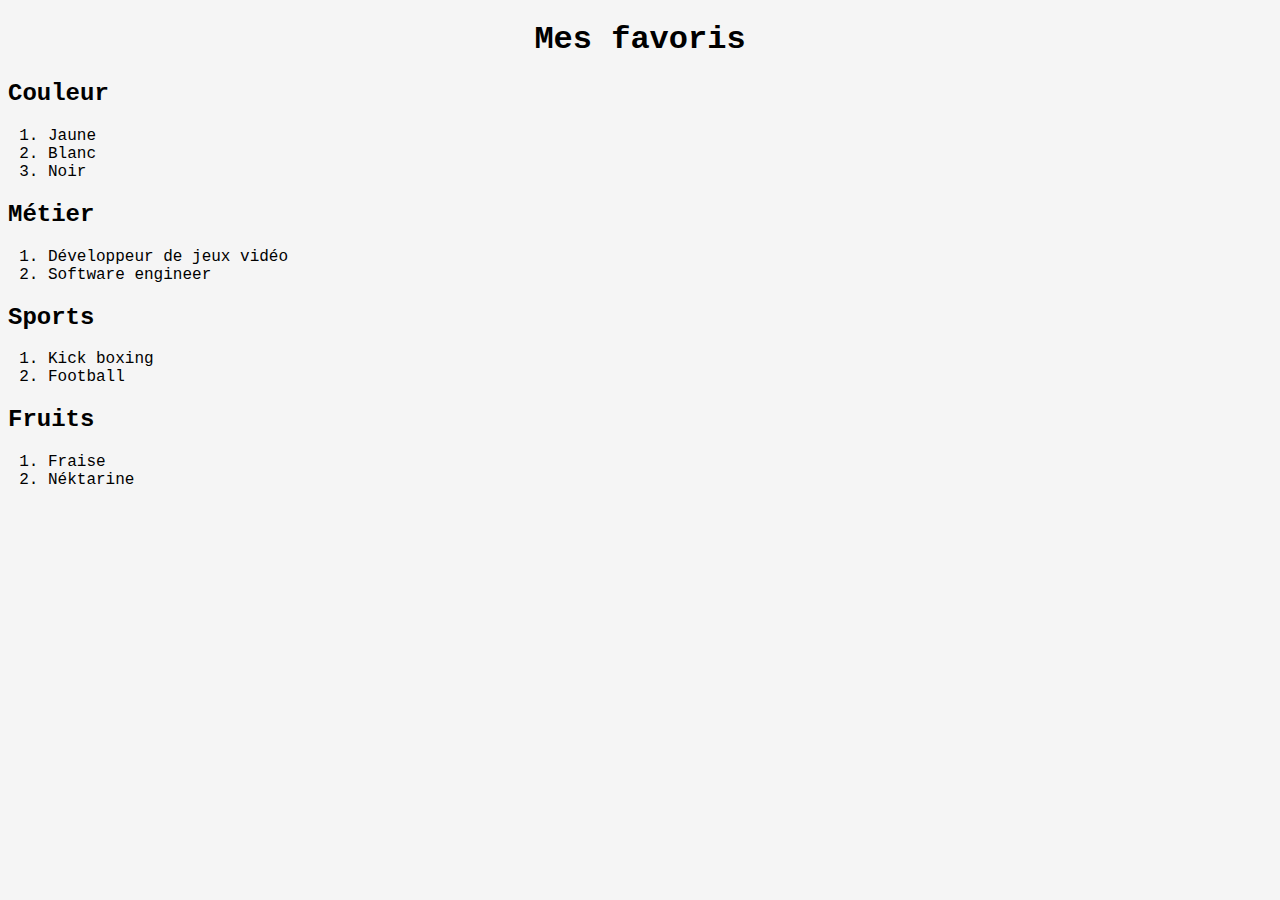
<file: index.html>
<!DOCTYPE html>
<html lang="en">
<head>
    <meta charset="UTF-8">
    <meta http-equiv="X-UA-Compatible" content="IE=edge">
    <meta name="viewport" content="width=device-width, initial-scale=1.0">
    <link rel="icon" href="https://upload.wikimedia.org/wikipedia/commons/thumb/6/61/HTML5_logo_and_wordmark.svg/640px-HTML5_logo_and_wordmark.svg.png">
    <title>HTML CHALLENGE</title>
</head>
<body>
    <div class="wrapper">
        <div class="loader"></div>
    </div>
    <h1>Mes favoris</h1>
    <h2>Couleur</h2>
    <ol>
        <li>Jaune</li>
        <li>Blanc</li>
        <li>Noir</li>
    </ol>
    <h2>Métier</h2>
    <ol>
        <li>Développeur de jeux vidéo</li>
        <li>Software engineer</li>
    </ol>
    <h2>Sports</h2>
    <ol>
        <li>Kick boxing</li>
        <li>Football</li>
    </ol>
    <h2>Fruits</h2>
    <ol>
        <li>Fraise</li>
        <li>Néktarine</li>
    </ol>
    <style>
        body {
            background-color: whitesmoke;
        }
        h1 {
            text-align: center;
        }
        h1, h2, li {
            font-family: 'Courier New', Courier, monospace;
        }
        .wrapper {
            position: fixed;
            inset: 0;
            z-index: 9999;
            background-color: #fff;
            display: grid;
            place-items: center;
            transition: oppacity .25s, visibility 1s;
        }
        .fade {
            opacity: 0;
            visibility: hidden;
        }
    </style>
    <script>
        const fadeOut = () => {
            const loaderWrapper = document.querySelector('.wrapper');
            loaderWrapper.classList.add('fade')
        }
        window.addEventListener('load', fadeOut)
    </script>
</body>
</html>
</file>
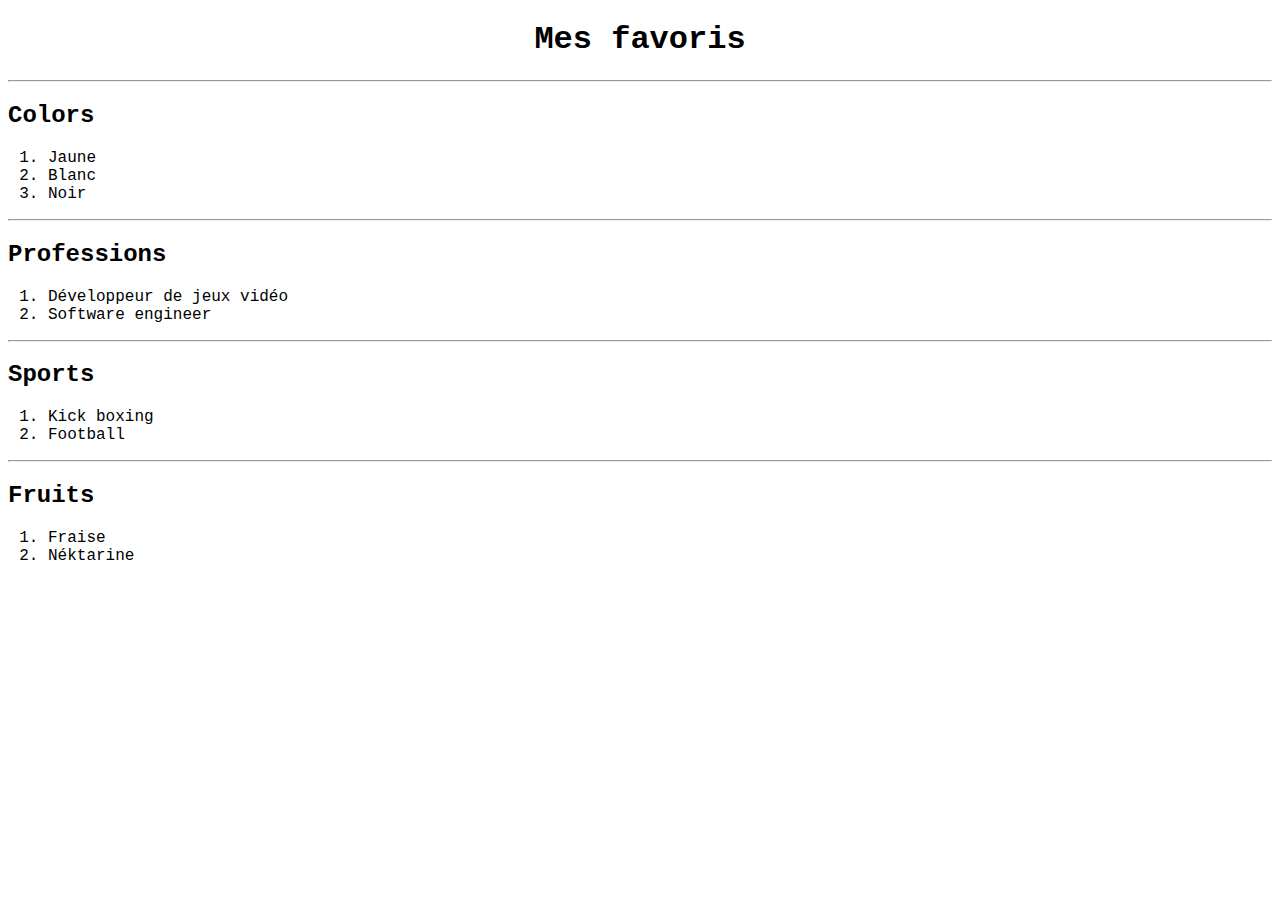
<file: files/index.html>
<!DOCTYPE html>
<html lang="en">
<head>
    <meta charset="UTF-8">
    <meta http-equiv="X-UA-Compatible" content="IE=edge">
    <meta name="viewport" content="width=device-width, initial-scale=1.0">
    <link rel="icon" href="https://upload.wikimedia.org/wikipedia/commons/thumb/6/61/HTML5_logo_and_wordmark.svg/640px-HTML5_logo_and_wordmark.svg.png">
    <link rel="stylesheet" href="./main.css">
    <script src="./app.js"></script>
    <title>HTML CHALLENGE</title>
</head>
<body>
    <div class="wrapper">
        <div class="loader"></div>
    </div>
    <h1>Mes favoris</h1>
    <Hr>
    <h2>Colors</h2>
    <ol>
        <li>Jaune</li>
        <li>Blanc</li>
        <li>Noir</li>
    </ol>
    <Hr>
    <h2>Professions</h2>
    <ol>
        <li>Développeur de jeux vidéo</li>
        <li>Software engineer</li>
    </ol>
    <Hr>
    <h2>Sports</h2>
    <ol>
        <li>Kick boxing</li>
        <li>Football</li>
    </ol>
    <Hr>
    <h2>Fruits</h2>
    <ol>
        <li>Fraise</li>
        <li>Néktarine</li>
    </ol>
</body>
</html>
</file>
<file: files/main.css>
.body {
    background-color: whitesmoke;
}
h1 {
    text-align: center;
}
h1, h2, li {
    font-family: 'Courier New', Courier, monospace;
}
.wrapper {
    position: fixed;
    inset: 0;
    z-index: 9999;
    background-color: #fff;
    display: grid;
    place-items: center;
    transition: oppacity .25s, visibility 1s;
}
.fade {
    opacity: 0;
    visibility: hidden;
}
</file>
